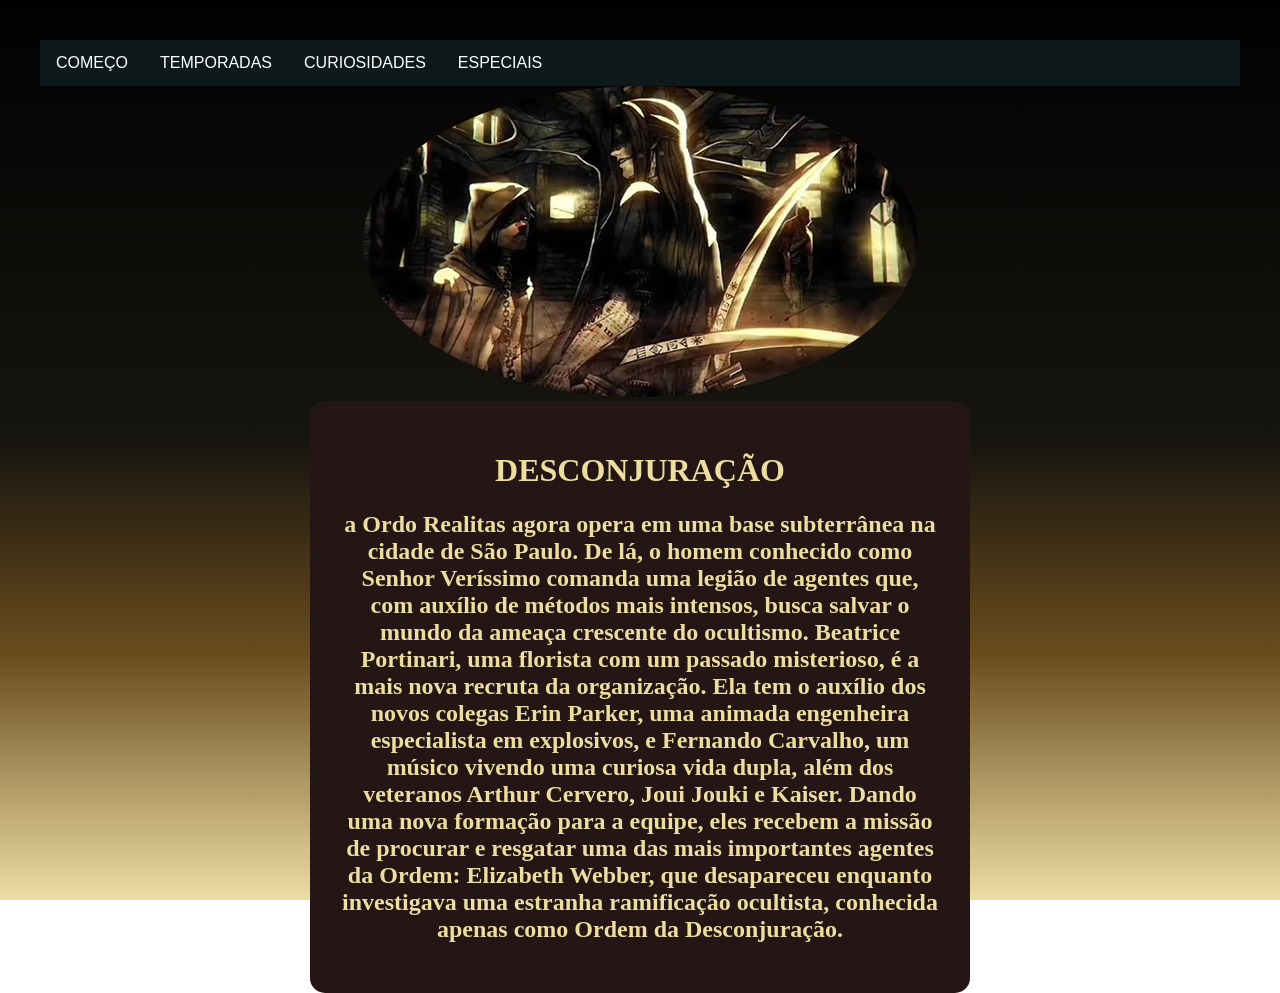
<file: index.html>
<!DOCTYPE html>
<html lang="pt-BR">
<head>
    <meta charset="UTF-8">
    <meta name="viewport" content="width=device-width, initial-scale=1.0">
    <link rel="stylesheet" href="style.css">
    <title>DESCONJURAÇÃO</title>
</head>

<header>
   <div class="navbar">
  <a href="https://1-kappa-kohl.vercel.app/">COMEÇO</a>
  <div class="dropdown">
    <button class="dropbtn">TEMPORADAS
      <i class="fa fa-caret-down"></i>
    </button>
            <div class="dropdown-content">
      <a href="https://2-three-weld.vercel.app">INICIAÇÃO</a>
      <a href="https://3-rho-wine.vercel.app">O SEGREDO NA FLORESTA</a>
      <a href="https://4-hazel-ten.vercel.app">DESCONJURAÇÃO</a>
      <a href="https://5-three-lake.vercel.app">CALAMIDADE</a>
    </div>
  </div>
   <a href="https://curiosidades-delta.vercel.app">CURIOSIDADES</a>
    <a href="https://especiais-puce.vercel.app">ESPECIAIS</a>
</div>
</header>


<body>
    <img src="image 7.png">
    <div class="card">
    <h1>DESCONJURAÇÃO</h1>
    <h2>a Ordo Realitas agora opera em uma base subterrânea na cidade de São Paulo. De lá, o homem conhecido como Senhor Veríssimo comanda uma legião de agentes que, com auxílio de métodos mais intensos, busca salvar o mundo da ameaça crescente do ocultismo.

Beatrice Portinari, uma florista com um passado misterioso, é a mais nova recruta da organização. Ela tem o auxílio dos novos colegas Erin Parker, uma animada engenheira especialista em explosivos, e Fernando Carvalho, um músico vivendo uma curiosa vida dupla, além dos veteranos Arthur Cervero, Joui Jouki e Kaiser. Dando uma nova formação para a equipe, eles recebem a missão de procurar e resgatar uma das mais importantes agentes da Ordem: Elizabeth Webber, que desapareceu enquanto investigava uma estranha ramificação ocultista, conhecida apenas como Ordem da Desconjuração.</h2>
</div>
</body>
</html>
</file>
<file: style.css>
body {
    background: #010101;
background: linear-gradient(180deg, rgba(1, 1, 1, 1) 0%, rgba(23, 21, 16, 1) 49%, rgba(107, 77, 30, 1) 73%, rgba(237, 222, 162, 1) 100%);
     text-align: center;
     padding: 40px;
}

img {
  align-items: center;
}


.card {
    background-color: rgb(36, 22, 20, 1);
    max-width:600px;
    margin: auto;
    padding: 30px;
    border-radius: 15px;
}

img {
    border-radius: 70%;
}

html {
    height: 100%;
}
body {
    height: 100%;
    margin: 0;
    background-repeat: no-repeat;
    background-attachment: fixed;
}



h1 {
  color:#ECDDA1;
  font-family: 'Times New Roman', Times, serif;
}

h2 {
  color:#ECDDA1;
  font-family: 'Times New Roman', Times, serif;
}


.navbar {
  overflow: hidden;
  background-color: #0E191B;
  font-family: Arial;
}

/* Links inside the navbar */
.navbar a {
  float: left;
  font-size: 16px;
  color: rgb(255, 255, 255);
  text-align: center;
  padding: 14px 16px;
  text-decoration: none;
}


.dropdown {
  float: left;
  overflow: hidden;
}


.dropdown .dropbtn {
  font-size: 16px;
  border: none;
  outline: none;
  color: rgb(255, 255, 255);
  padding: 14px 16px;
  background-color: inherit;
  font-family: inherit; 
  margin: 0;
}


.navbar a:hover, .dropdown:hover .dropbtn {
  background-color: #3D5152;
}

/* Dropdown content (hidden by default) */
.dropdown-content {
  display: none;
  position: absolute;
  background-color: #3D5152;
  min-width: 160px;
  box-shadow: 0px 8px 16px 0px rgba(0,0,0,0.2);
  z-index: 1;
}

/* Links inside the dropdown */
.dropdown-content a {
  float: none;
  color: rgb(255, 255, 255);
  padding: 12px 16px;
  text-decoration: none;
  display: block;
  text-align: left;
}

/* Add a grey background color to dropdown links on hover */
.dropdown-content a:hover {
  background-color: #2a393a;
}

/* Show the dropdown menu on hover */
.dropdown:hover .dropdown-content {
  display: block;
}
</file>
